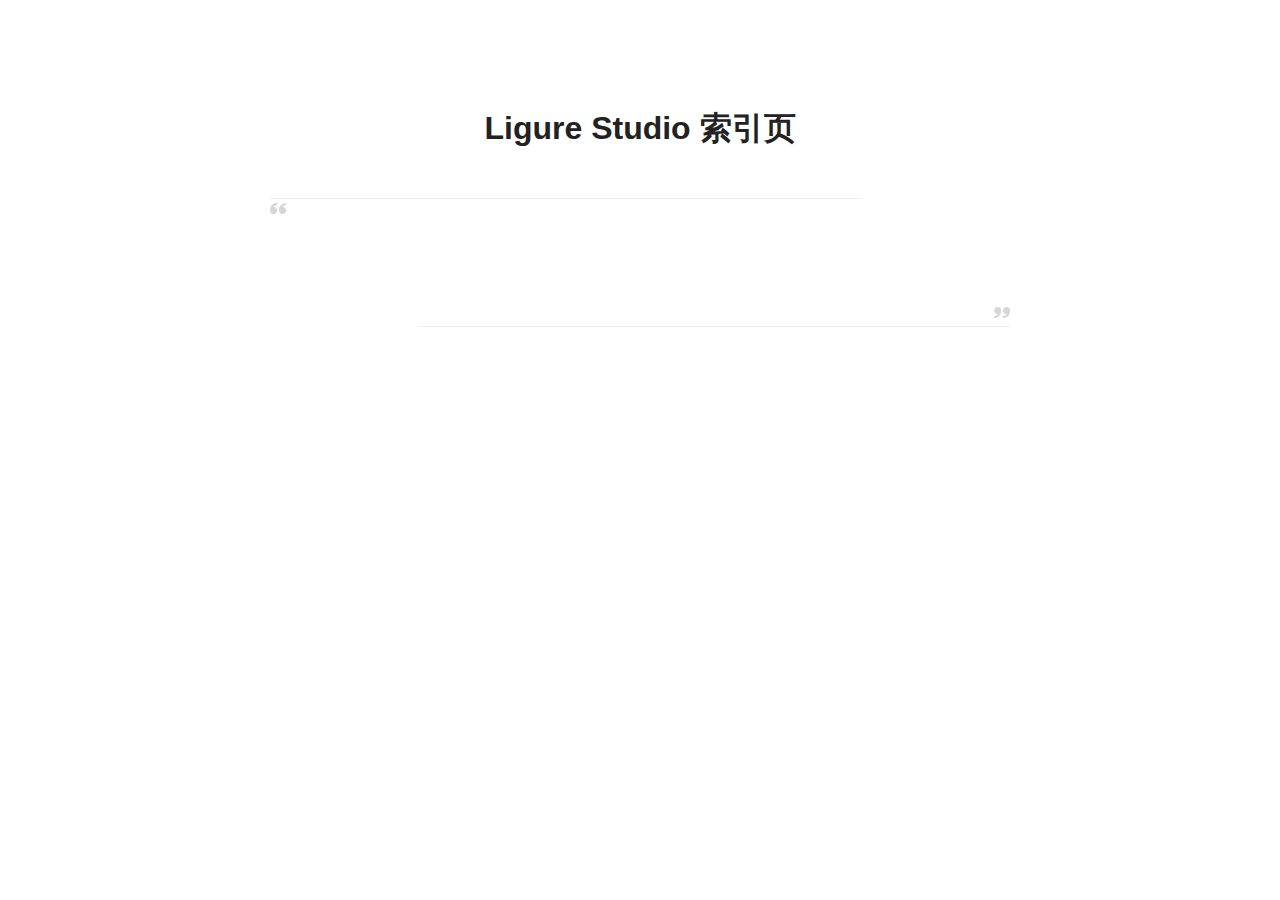
<file: index.html>
<!doctype html>
<html lang="zh" class="no-js">

<head>
  <meta charset="utf-8">
  <meta name="keywords" content="Ligure, Blog, 抖音">
  <meta http-equiv="X-UA-Compatible" content="IE=edge">
  <meta name="viewport" content="width=device-width, initial-scale=1">
  <title>Ligure Studio</title>
  <meta name="Description" content="Home Page of iissnan">
  <meta name="color-scheme" content="dark light">
  <script>(function (H) { H.className = H.className.replace(/\bno-js\b/, 'js') })(document.documentElement)</script>
  <link rel="stylesheet" type="text/css" href="assets/css/main.css" />
</head>

<body>
  <div class="ligurestudio">
    <h1 class="animate-slide-in-down">Ligure Studio 索引页</h1>
    <div class="quote">
      <span class="quote-line quote-line-start animate-slide-in-left"></span>
      <span class="quote-icon quote-icon-start animate-slide-in-down">
        <i class="icon icon-quotes-left"></i>
      </span>
      <p class="quote-content animate-slide-in-down">没啥好写的</p>
      <p class="quote-author animate-slide-in-down">先空着</p>
      <span class="quote-icon quote-icon-end animate-slide-in-up">
        <i class="icon icon-quotes-right"></i>
      </span>
      <span class="quote-line quote-line-end animate-slide-in-right"></span>
    </div>
    <div class="links" style="line-height: 30px;">
      <a href="https://github.com/Ligure-Studio" class="animate-slide-in-down">GitHub</a>
      <a href="https://ligure.cn" class="animate-slide-in-down">访问开发组主站</a>
      <a href="https://ligure.eu.org/OSHelperLiteBetaTest" class="animate-slide-in-down">参与OSHelper内测</a>
      <a href="https://hypform.com/d/16-ligure-studio-kai-fa-zu-zhao-mu" class="animate-slide-in-down">加入我们</a>
      <br>
      <a href="/pages/projectmenu.html" class="animate-slide-in-down">明燊的项目仓库</a>
      <a href="https://macapp.org.cn" class="animate-slide-in-down">MacApp分享频道</a>
      <a href="https://hypform.com" class="animate-slide-in-down">MacApp论坛</a>
    </div>
    <div class="location">
      <span class="location-icon animate-slide-in-up">
        <i class="icon icon-map-pin"></i>
      </span>
      <span class="location-text animate-slide-in-down">I Love China, I Love My Hometown</span>
    </div>
    <div class="relocating">
      Navigating to: <span class="relocate-location"></span>...
    </div>
  </div>

  <script src="assets/vendors/jquery-3.3.1.min.js"></script>
  <script>
    $(function () {
      var SLIDE_IN_DOWN = { opacity: 1, top: 0 };
      var SLIDE_IN_UP = { opacity: 1, bottom: 0 };
      var SLIDE_IN_LEFT = { left: 0 };
      var SLIDE_IN_RIGHT = { right: 0 };

      registerCheatCode();
      executeAnimations();

      function executeAnimations() {
        $.when()
          .then(animateTitle)
          .then(animateQuote)
          .then(animateLinks)
          .then(animateLocation);
      }

      function animateTitle() {
        return animate('h1', SLIDE_IN_DOWN);
      }

      function animateQuote() {
        return $.when(
          animate('.quote-line-start', SLIDE_IN_LEFT),
          animate('.quote-line-end', SLIDE_IN_RIGHT),
          animate('.quote-icon-start', SLIDE_IN_DOWN),
          animate('.quote-icon-end', SLIDE_IN_UP)
        )
          .then(function () {
            return animate('.quote-content', SLIDE_IN_DOWN);
          })
          .then(function () {
            return animate('.quote-author', SLIDE_IN_DOWN);
          });
      }

      function animateLinks() {
        var DELAY_STEP = 200;
        var elements = $('.links a');
        var concurrent = $.makeArray(elements)
          .map(function (element, index) {
            return animate(element, SLIDE_IN_DOWN, index * DELAY_STEP);
          });

        return $.when.apply($, concurrent);
      }

      function animateLocation() {
        return $.when(
          animate('.location-icon', SLIDE_IN_UP),
          animate('.location-text', SLIDE_IN_DOWN)
        );
      }

      function animate(selector, properties, delay, options) {
        delay = delay || 0;
        return $(selector).delay(delay)
          .animate(properties, options)
          .promise();
      }

      function registerCheatCode() {
        $(document.body).on('keydown', function (event) {
          var KEY_B = 66;

          if (event.which === KEY_B) {
            $('.relocate-location').text('Bookmark Page');
            $('.relocating').css('opacity', 1);

            window.setTimeout(function () {
              window.location.href = '/pages/bookmarks.html';
            }, 1000);
          }
        });
      }
    });
  </script>
</body>

</html>
</file>
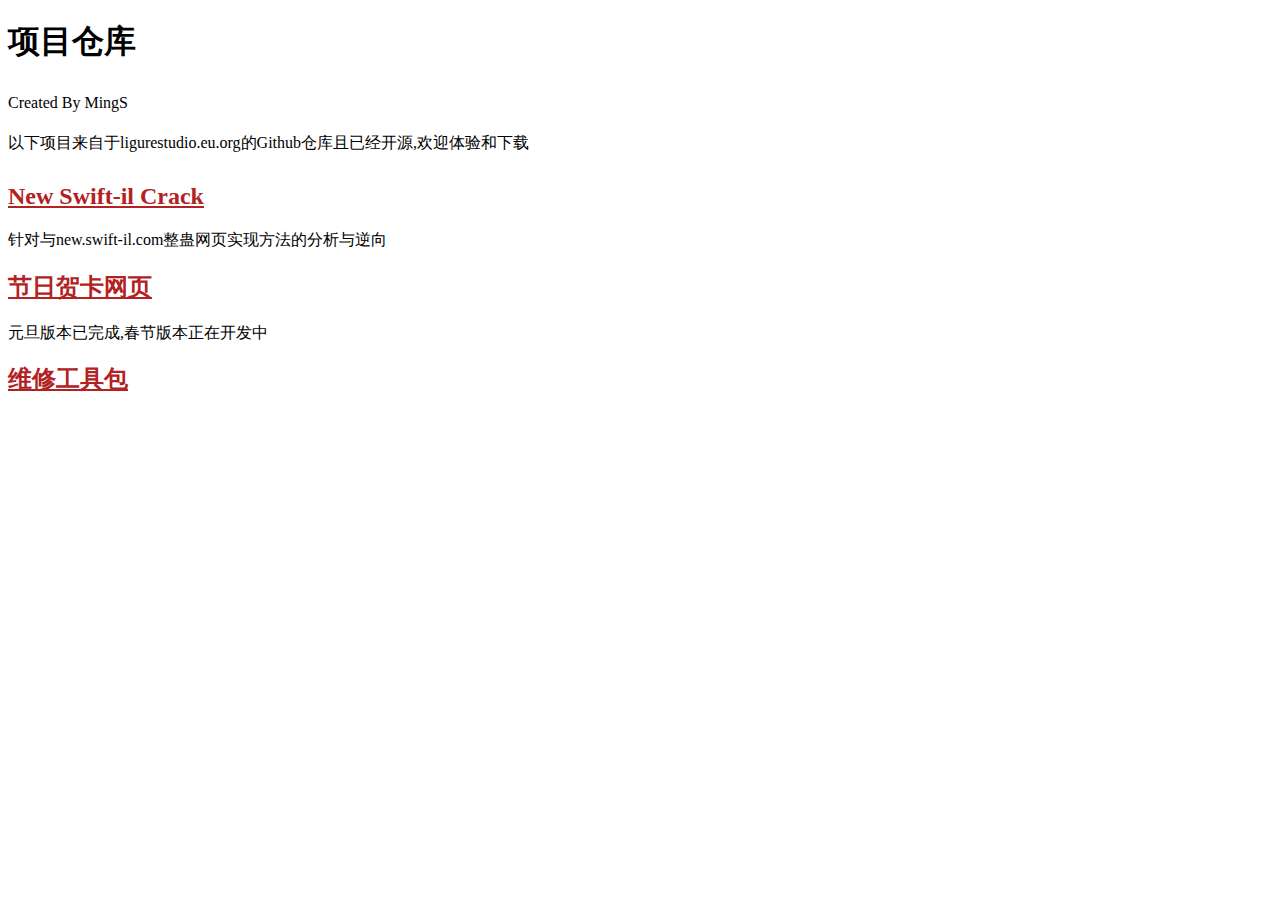
<file: pages/projectmenu.html>
<!DOCTYPE html>
<html>

<head>
    <meta charset="utf-8">
    <meta name="quote-author" content="FAN Chenjia">
    <title>项目仓库</title>
    <style>
        a.projects {
            color: firebrick;
        }
    </style>
</head>

<body>
    <div style="line-height: 40px;">
        <h1>项目仓库</h1>
        <p>Created By MingS
            <br>以下项目来自于ligurestudio.eu.org的Github仓库且已经开源,欢迎体验和下载
        </p>
    </div>
    <div class="projects">
        <p>
            <a href="https://ligure.eu.org/SwiftilCrack/" class="projects">
                <h2>New Swift-il Crack</h2>
            </a>
            针对与new.swift-il.com整蛊网页实现方法的分析与逆向
            <a href="https://ligure.eu.org/HappyNewYear/" class="projects">
                <h2>节日贺卡网页</h2>
            </a>
            元旦版本已完成,春节版本正在开发中
            <a href="https://www.123pan.com/s/IO7SVv-TAajh" class="projects">
                <h2>维修工具包</h2>
            </a>
        </p>
    </div>
</body>

</html>
</file>
<file: assets/css/main.css>
* {
  margin: 0;
  padding: 0;
}

html { transition: background-color .3s ease; }

body {
  font: 16px/1.8 -apple-system, BlinkMacSystemFont, "Segoe UI", "PingFang SC",
  "Microsoft YaHei", Helvetica, Arial, sans-serif,
  "Apple Color Emoji", "Segoe UI Emoji";
  text-align: center;
}

p { margin: 20px 0; }

ul, ol { list-style: none; }


/* Fonts
/* ================================================= */
@font-face {
  font-family: 'icomoon';
  src:
    url('../fonts/icomoon.ttf?mrs7x8') format('truetype'),
    url('../fonts/icomoon.woff?mrs7x8') format('woff'),
    url('../fonts/icomoon.svg?mrs7x8#icomoon') format('svg');
  font-weight: normal;
  font-style: normal;
}

[class^="icon-"], [class*=" icon-"] {
  /* use !important to prevent issues with browser extensions that change fonts */
  font-family: 'icomoon' !important;
  speak: none;
  font-style: normal;
  font-weight: normal;
  font-variant: normal;
  text-transform: none;
  line-height: 1;

  /* Better Font Rendering =========== */
  -webkit-font-smoothing: antialiased;
  -moz-osx-font-smoothing: grayscale;
}

.icon-map-pin:before {
  content: "\e902";
}
.icon-moon:before {
  content: "\e900";
}
.icon-sun:before {
  content: "\e901";
}
.icon-quotes-left:before {
  content: "\e977";
}
.icon-quotes-right:before {
  content: "\e978";
}


/* Animation
/* ================================================= */
.animate-slide-in-down,
.animate-slide-in-up {
  position: relative;
  opacity: 0;
}

.animate-slide-in-down { top: -10px; }

.animate-slide-in-up { bottom: -10px; }

.no-js .animate-slide-in-down,
.no-js .animate-slide-in-up { opacity: 1; }

.no-js .animate-slide-in-down { top: 0; }

.no-js .animate-slide-in-up { bottom: 0; }

.animate-slide-in-left { left: -100%; }
.no-js .animate-slide-in-left { left: 0; }

.animate-slide-in-right { right: -100%; }
.no-js .animate-slide-in-right { right: 0; }


/* Headline
/* ================================================= */
.ligurestudio {
  margin: 100px auto 0;
  max-width: 780px;
}

@media (max-width: 767px) {
  .ligurestudio { margin-top: 50px; }
}


/* Quote
/* ================================================= */
.quote {
  position: relative;
  overflow: hidden;
  margin: 40px 20px;
}

.quote-line {
  display: block;
  position: relative;
  height: 1px;
  transition: all .3s ease;
}

.quote cite::before {
  content: "-";
  padding: 0 5px;
}

.quote-icon { position: absolute; }

.quote-icon.animate-slide-in-down,
.quote-icon.animate-slide-in-up { opacity: 0; }
.no-js .quote-icon.animate-slide-in-down,
.no-js .quote-icon.animate-slide-in-up { opacity: 1; }

.quote-icon-start { left: 0; }
.quote-icon-start.animate-slide-in-down { top: -10px; }
.no-js .quote-icon-start.animate-slide-in-down { top: 0; }

.quote-icon-end { right: 0; }
.quote-icon-end.animate-slide-in-up { bottom: -10px; }
.no-js .quote-icon-end.animate-slide-in-up { bottom: 0; }

.quote-content { margin: 30px auto 0; }

.quote-author { margin: 10px auto 30px; }


/* Links
/* ================================================= */
.links {
  margin-top: 40px;
  font-size: 14px;
}

.links a {
  display: inline-block;
  position: relative;
  margin-left: 10px;
  text-decoration: none;
  border-bottom: 1px dotted;
  transition: border .3s ease, color .3s ease;
}

.links a:hover { border-bottom: 1px solid; }

.links a:active { top: 1px !important; }

.links a:first-child { margin-left: 0; }


/* Location
/* ================================================= */
.location {
  display: flex;
  justify-content: center;
  align-items: center;
  margin-top: 40px;
}

.location-icon { font-size: 14px; }

.location-text {
  margin-left: 6px;
  font-size: 13px;
}

.relocating {
  opacity: 0;
  font-size: 13px;
  transition: all .3s ease;
}


/* LIGHT MODE
/* ================================================= */
html { background-color: white; }
body { color: #333; }
::selection { background: #222; color: white; }
h1 { color: #222; }
.quote { color: #666; }
.quote-icon { color: #ccc; }
.quote-line { background: #eee; }
a { color: #333; }
.links a { border-bottom-color: #999; }
.links a:hover { border-bottom-color: #333; }
.location { color: #666; }
.relocating { color: #ccc; }


/* DARK MODE
/* ================================================= */
@media (prefers-color-scheme: dark) {
  html { background: #121621; }
  body { color: #6C7486; }
  ::selection { background: #222; color: #99A3BA; }
  h1 { color: #E4ECFA; }
  .quote { color: #6C7486; }
  .quote-icon { color: #3F4656; }
  .quote-line { background: #242836; }
  a { color: #99A3BA; }
  .links a { border-bottom-color: #6C7486; }
  .links a:hover { color: #E4ECFA; border-bottom-color: #99A3BA; }
  .location { color: #6C7486; }
}
</file>
